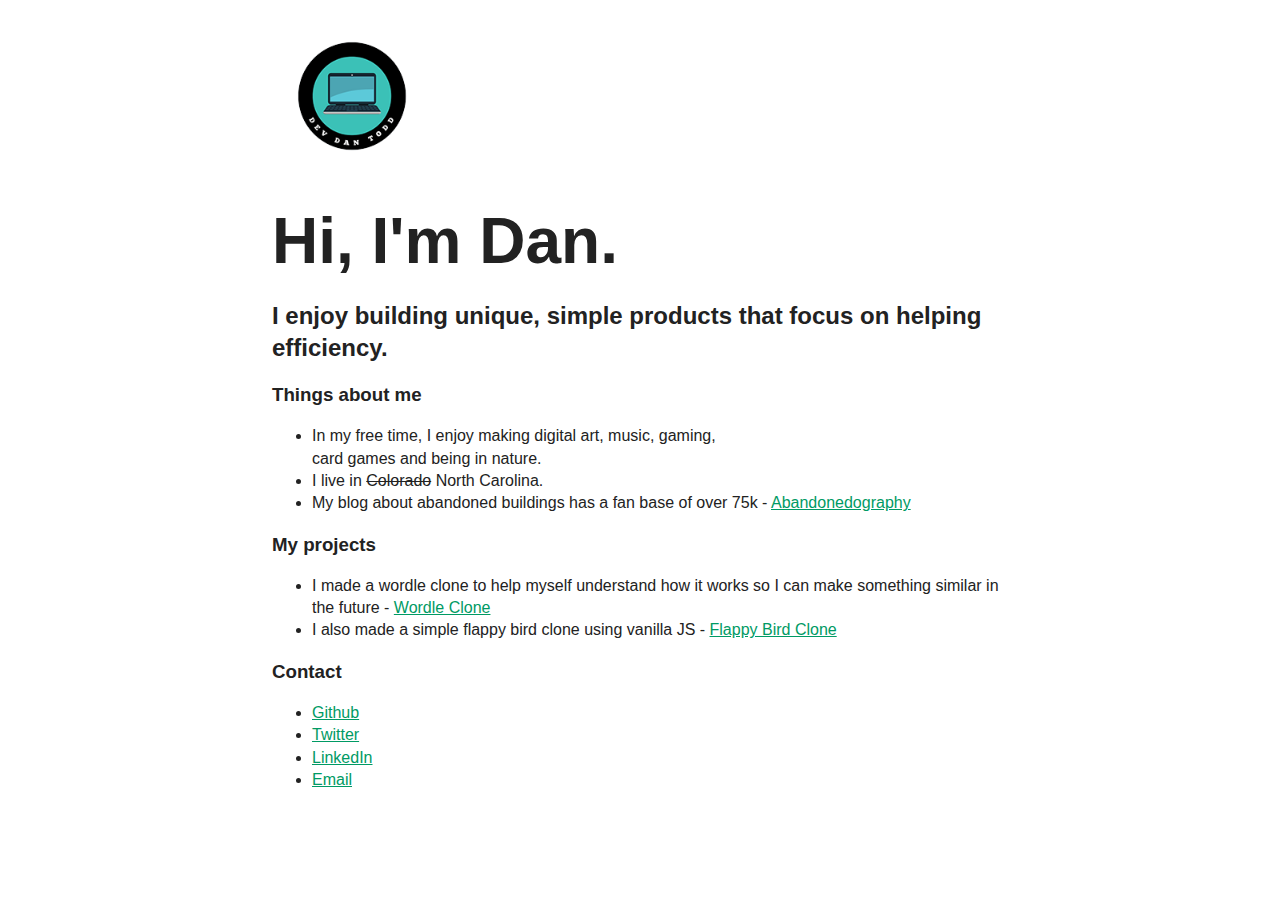
<file: index.html>
<!DOCTYPE html>
<html>
  <head>
    <title>Dan Todd - digital creator, blogger, dev</title>
    <meta name="viewport" content="width=device-width, initial-scale=1" />
    <meta name="description" content="Portfolio site for Dan Todd." />
    <link href="style.css" rel="stylesheet" />
    <link rel="shortcut icon" href="favicon.ico" type="image/x-icon" />
  </head>
  <body>
    <div id="content">
      <img class="logo" src="imgs/devdan200px.png" alt="logo" />

      <h1>Hi, I'm Dan.</h1>
      <h2>I enjoy building unique, simple products that focus on helping efficiency.</h2>

      <h3>Things about me</h3>
      <ul>
        <li>In my free time, I enjoy making digital art, music, gaming, <br> card games and being in nature.</li>
        <li>I live in <span class="strike">Colorado</span> North Carolina.</li>
        <li>My blog about abandoned buildings has a fan base of over 75k - <a href="https://abandonedography.com/">Abandonedography</a></li>
      </ul>

      <h3>My projects</h3>
      <ul>
      <li>I made a wordle clone to help myself understand how it works  so I can make something similar in the future - <a href="https://devdantodd.github.io/Wordle-Clone/"> Wordle Clone </a>
      </li>
      <li>I also made a simple flappy bird clone using vanilla JS - <a href="https://devdantodd.github.io/Flappy-Bird/">Flappy Bird Clone</a>
      </li>

      </ul>
      

      <h3>Contact</h3>
      <ul>
        
        <li><a href="https://github.com/devdantodd">Github</a></li>
        <li><a href="https://twitter.com/devdantodd">Twitter</a></li>
        <li><a href="https://www.linkedin.com/in/dan-todd-68bb60153/">LinkedIn</a></li>
        <li><a href="mailto:devdantodd@gmail.com">Email</a></li>
      </ul>
    </div>
  </body>
</html>
</file>
<file: style.css>
body {
    font-family: "Helvetica Neue", Helvetica;
    -webkit-font-smoothing: antialiased;
    line-height: 1.4rem;
    margin: 0 auto;
    max-width: 768px;
    color: #222;
  }
  
  #content {
    margin: 1rem;
  }
  
  h1 {
    font-size: 4rem;
  }
  
  h1,
  h2 {
    line-height: 2rem;
  }
  
  img.logo {
    width: 10rem;
  }
  
  .strike {
      text-decoration: line-through;
  }
  
  .art-title {
    font-style: italic;
  }
  
  .username {
    padding: 0.2rem;
    background-color: #f1f1f1;
    font-family: monospace, monospace;
    line-height: 1rem;
  }
  
  .username a,
  .username a:visited {
    color: #222;
    text-decoration: none;
  }
  
  .username a:hover {
    text-decoration: underline;
  }
  
  a,
  a:visited {
    color: #009a64;
  }
  @media only screen and (max-device-width: 480px) {
    h1 {
      font-size: 3rem;
    }
    .username {
      background-color: initial;
    }
  }
  
  .video {
    display: flex;
    justify-content: center;
  }
</file>
